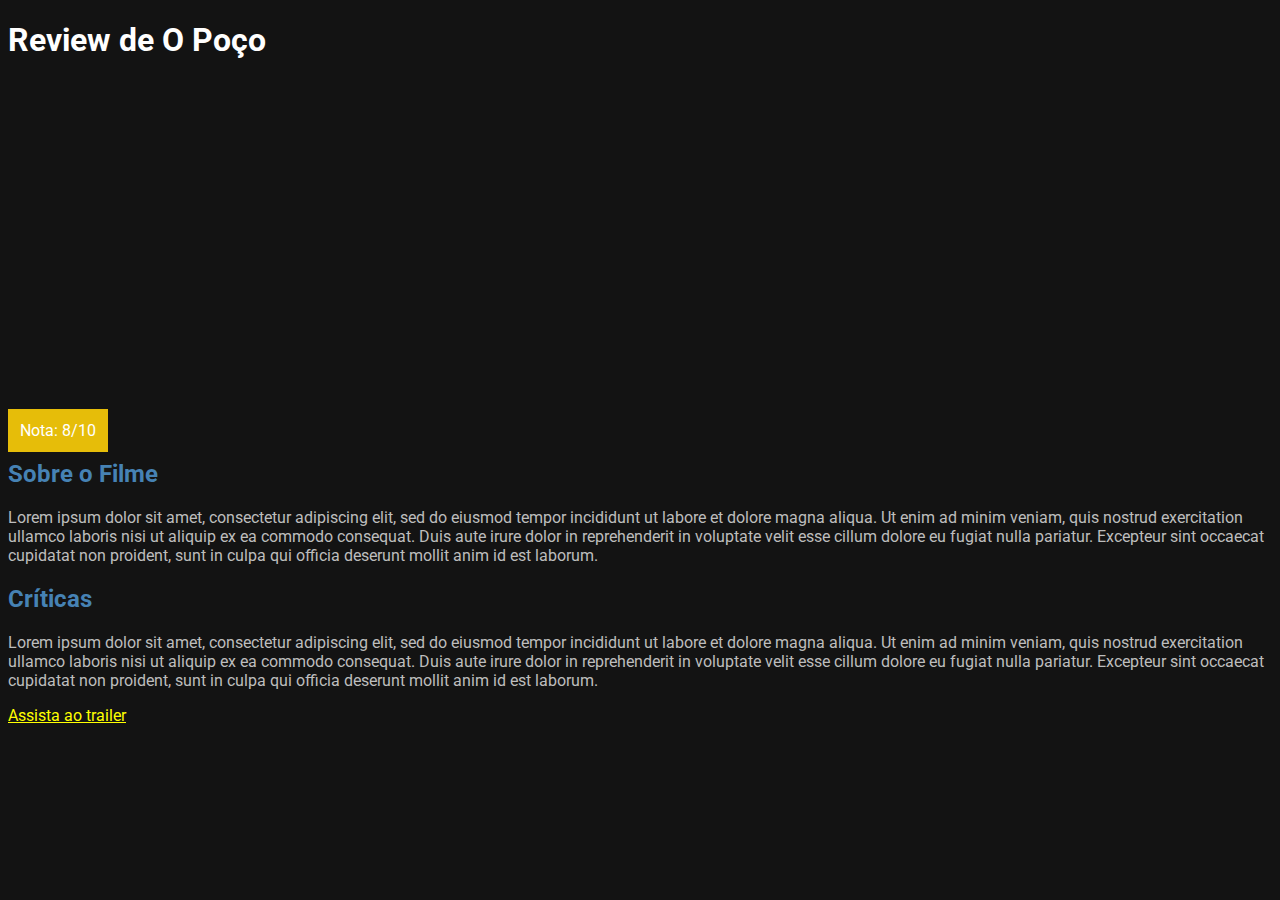
<file: Aula8_FH/index.html>
<!DOCTYPE html>
<html lang="en">
<link rel="stylesheet" href="css/styles.css">
<head>
    <meta charset="UTF-8">
    <meta http-equiv="X-UA-Compatible" content="IE=edge">
    <meta name="viewport" content="width=device-width, initial-scale=1.0">
    <title>Review</title>
</head>
<body>

   

    <div class="media-picture">     
        <h1>Review de O Poço</h1>
    </div>

    <span class="review-score">Nota: 8/10</span>

    <h2>Sobre o Filme</h2>

    <p>
        Lorem ipsum dolor sit amet, consectetur adipiscing elit, sed do eiusmod tempor incididunt ut labore et dolore magna
        aliqua. Ut enim ad minim veniam, quis nostrud exercitation ullamco laboris nisi ut aliquip ex ea commodo consequat.
        Duis aute irure dolor in reprehenderit in voluptate velit esse cillum dolore eu fugiat nulla pariatur. Excepteur
        sint occaecat cupidatat non proident, sunt in culpa qui officia deserunt mollit anim id est laborum.
    </p>

    <h2>Críticas</h2>

    <p>
        Lorem ipsum dolor sit amet, consectetur adipiscing elit, sed do eiusmod tempor incididunt ut labore et dolore magna
        aliqua. Ut enim ad minim veniam, quis nostrud exercitation ullamco laboris nisi ut aliquip ex ea commodo consequat.
        Duis aute irure dolor in reprehenderit in voluptate velit esse cillum dolore eu fugiat nulla pariatur. Excepteur
        sint occaecat cupidatat non proident, sunt in culpa qui officia deserunt mollit anim id est laborum.
    </p>

    <a href="">Assista ao trailer</a>

</body>
</html>
</file>
<file: Aula8_FH/css/styles.css>
@import url('https://fonts.googleapis.com/css2?family=Roboto:wght@500&display=swap');

body{
    font-family: 'Roboto', sans-serif;
    background-color: #131313;
    color: seashell;


}
h1 {
    color: white;
    font-family: 'Roboto', sans-serif;
}
div.media-picture{
    background-image: url(https://imgs.jusbr.com/publications/images/f1d663c8541799561b81179c61fd5465);
    height: 400px;
    background-repeat: no-repeat;
    background-size: 100%;
    background-position: center;

}
span.review-score{
    color: white;
    padding: 12px;
    background-color: #e6bd09;
}
h2{
    color: steelblue;
}
p{
    font-family: 'Roboto', sans-serif;
    color: #bdbdbd;

}
a{
    color: yellow;
}
</file>
